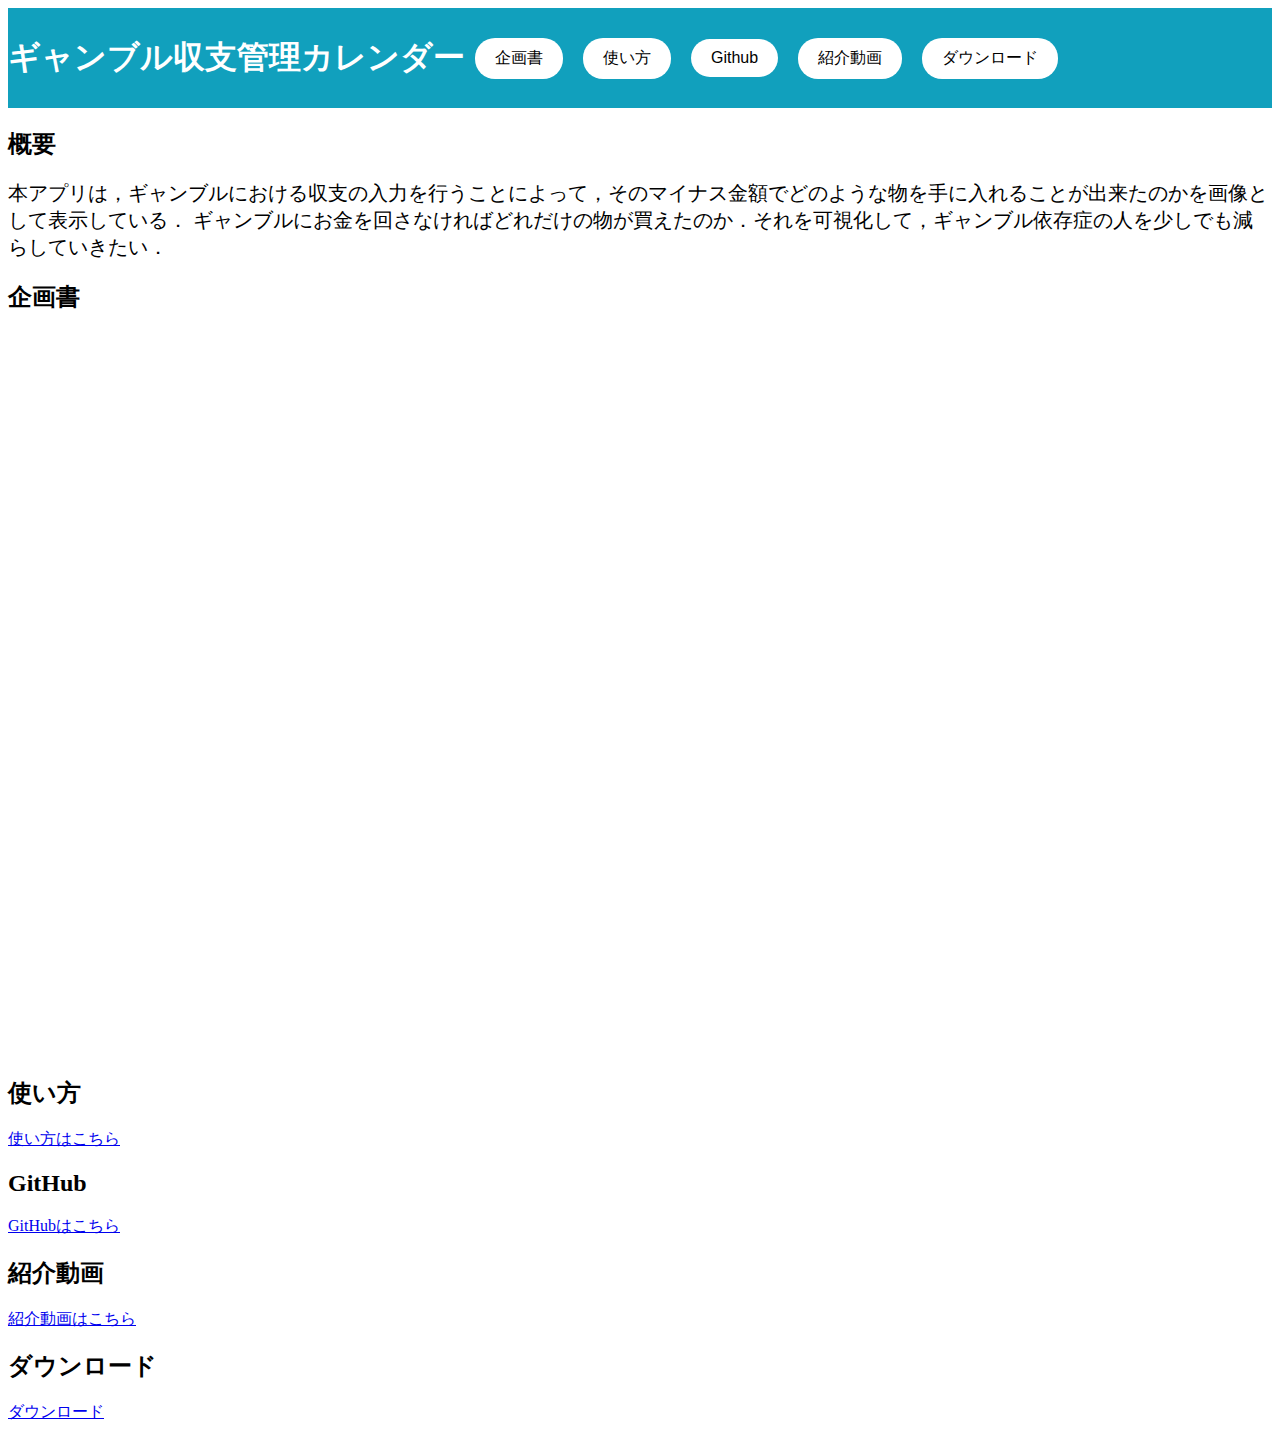
<file: ホームページ/index.html>
<!DOCTYPE html>
<html lang="ja">
    <head>
        <meta charset="utf-8">
        <meta http-equiv="X-UA-Compatible" content="IE=edge">
        <link rel="stylesheet" href="style.css">
        <title>ギャンブル収支管理カレンダー</title>

    </head>
    <body>
        <header>
            <h1 class="title">ギャンブル収支管理カレンダー</h1>
            <button id="proposal">企画書</button>
            <button id="use">使い方</button>
            <button id="gitHub">Github</button>
            <button id="intro">紹介動画</button>
            <button id="download">ダウンロード</button>
        </header>

        

        <h2>概要</h2>
        <p>
             本アプリは，ギャンブルにおける収支の入力を行うことによって，そのマイナス金額でどのような物を手に入れることが出来たのかを画像として表示している．
            ギャンブルにお金を回さなければどれだけの物が買えたのか．それを可視化して，ギャンブル依存症の人を少しでも減らしていきたい．
        </p>
        

        <h2>企画書</h2>
        <iframe src="dc2023_10.pdf"></iframe>

        <h2>使い方</h2>
        <a href="manual.html">使い方はこちら</a>

        <h2>GitHub</h2>
        <a href="https://github.com/ikedatomoki/digital-application">GitHubはこちら</a>

        <h2>紹介動画</h2>
        <a href="https://youtu.be/zdMvpjwSAMQ">紹介動画はこちら</a>

        <h2>ダウンロード</h2>
        <a href="収支管理アプリ.zip" download="収支管理アプリ.zip">ダウンロード</a>

    </body>
    <script src="main.js"></script>
</html>
</file>
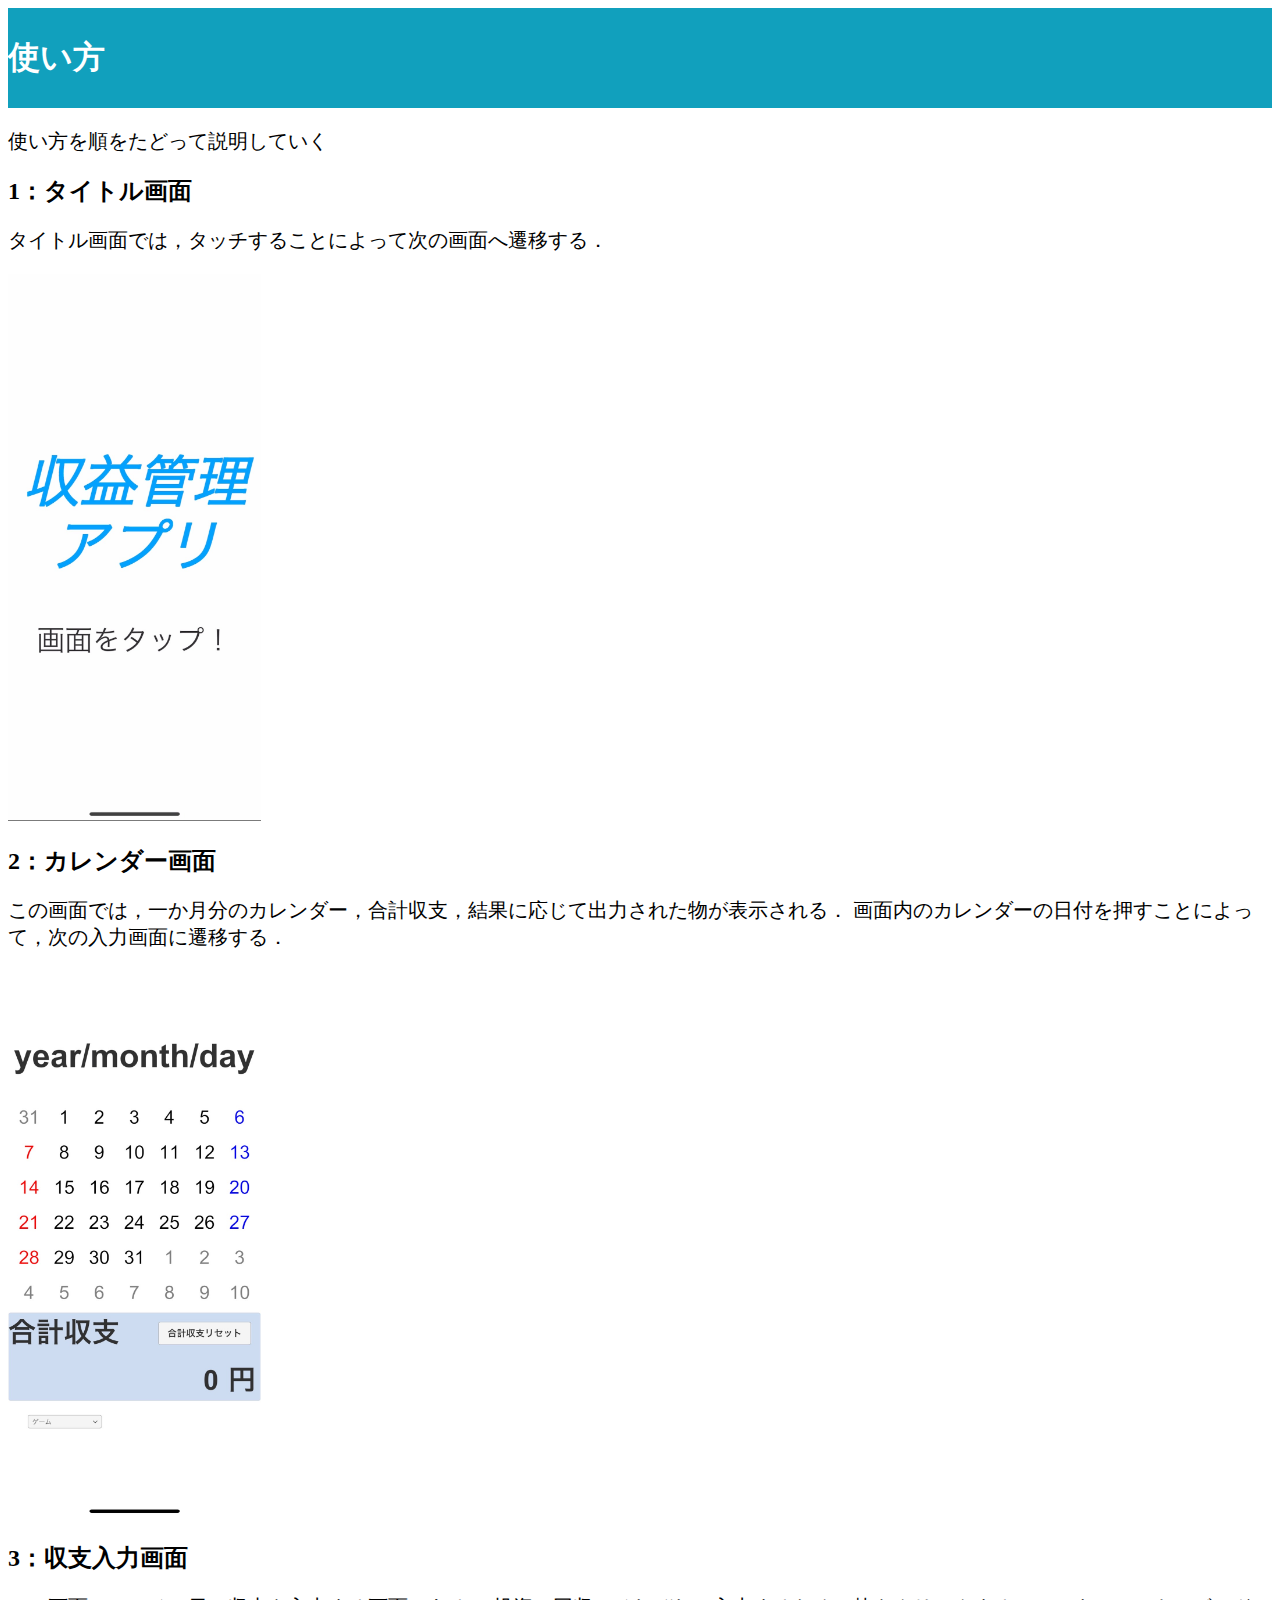
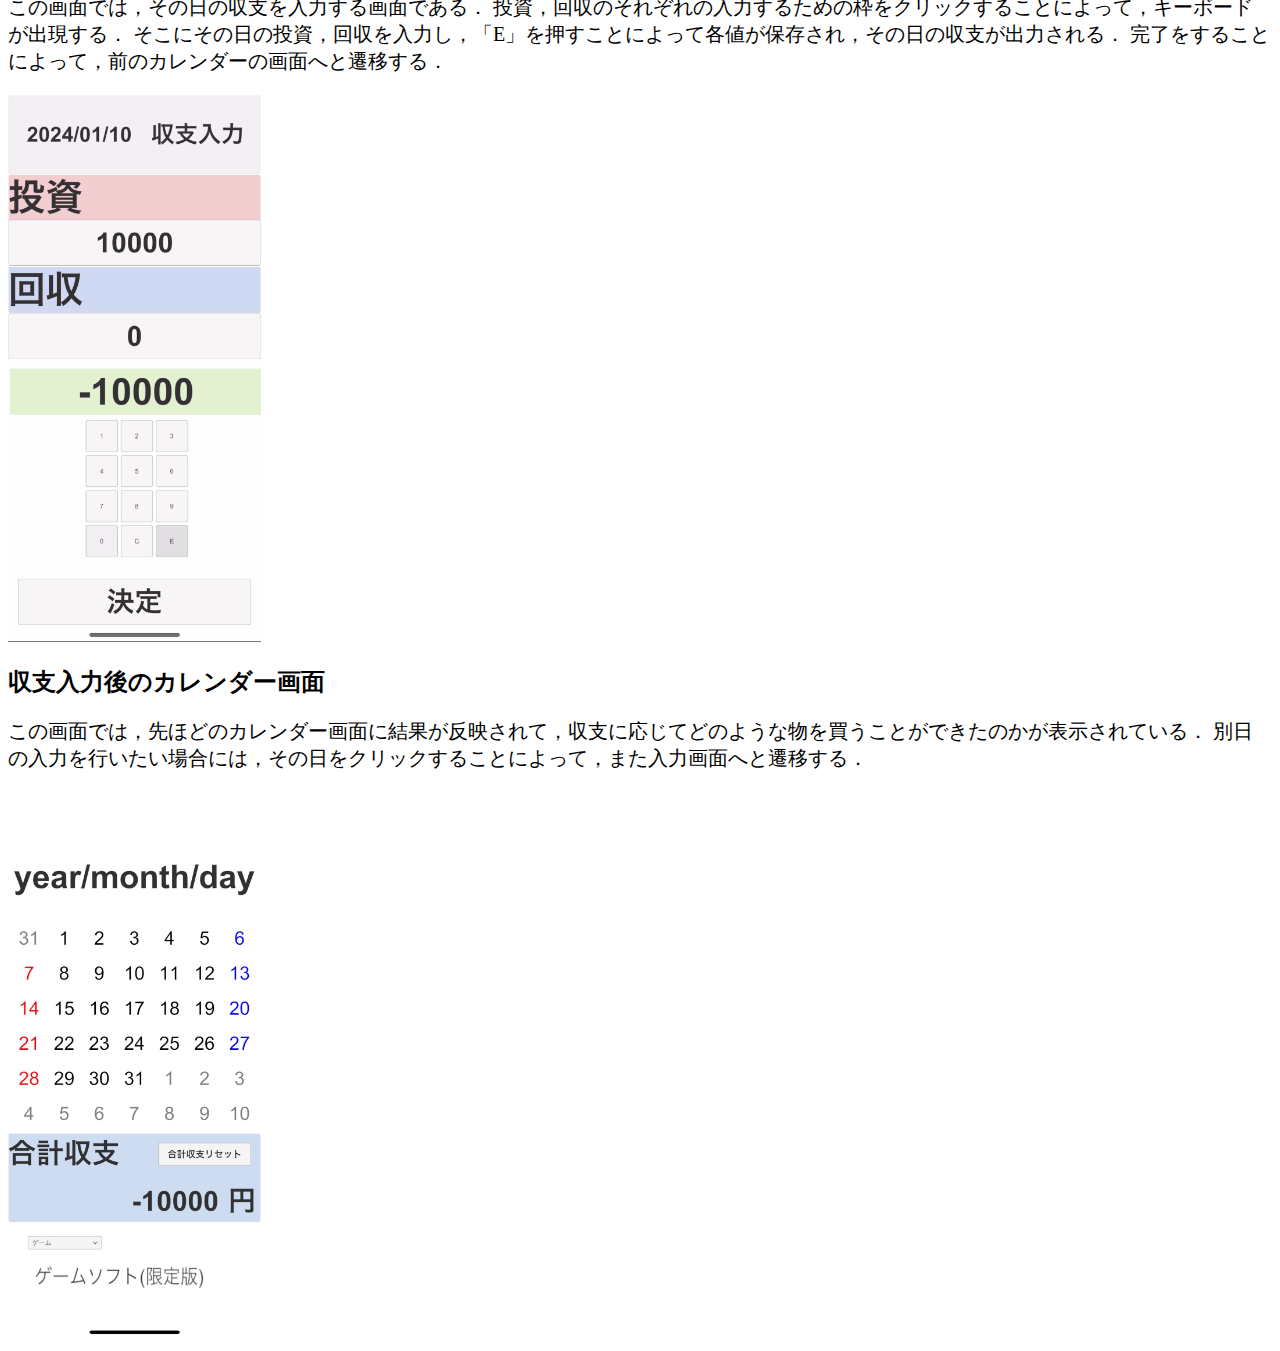
<file: ホームページ/manual.html>
<!DOCTYPE html>
<html lang="ja">
    <head>
        <meta charset="utf-8">
        <meta http-equiv="X-UA-Compatible" content="IE=edge">
        <link rel="stylesheet" href="style.css">
        <title>ギャンブル収支管理カレンダー 使い方</title>

    </head>
    <body>
        <header>
            <h1 class="title">使い方</h1>
        </header>
        <p>
            使い方を順をたどって説明していく
        </p>

        <h2>1：タイトル画面</h2>
        <p>
            タイトル画面では，タッチすることによって次の画面へ遷移する．
        </p>
        <img src="./image/title.jpg" width="20%">
        
        <h2>2：カレンダー画面</h2>
        <p>

            この画面では，一か月分のカレンダー，合計収支，結果に応じて出力された物が表示される．
            画面内のカレンダーの日付を押すことによって，次の入力画面に遷移する．
        </p>
        <img src="./image/main.jpg" width="20%">

        <h2>3：収支入力画面</h2>

        <p>
            この画面では，その日の収支を入力する画面である．
            投資，回収のそれぞれの入力するための枠をクリックすることによって，キーボードが出現する．
            そこにその日の投資，回収を入力し，「E」を押すことによって各値が保存され，その日の収支が出力される．
            完了をすることによって，前のカレンダーの画面へと遷移する．
        </p>
        <img src="./image/in.jpg" width="20%">

        <h2>収支入力後のカレンダー画面</h2>
        <p>
            この画面では，先ほどのカレンダー画面に結果が反映されて，収支に応じてどのような物を買うことができたのかが表示されている．
            別日の入力を行いたい場合には，その日をクリックすることによって，また入力画面へと遷移する．
        </p>
        <img src="./image/afterMain.jpg" width="20%">
    </body>
</html>
</file>
<file: ホームページ/style.css>
header {
    display: flex;
    width: 100%;
    height: 100px;
    background-color: #11a0bd;
    align-items: center;
  }

  h1 {
    color: #fff;
    align-items: center;
  }
  h2{
    color: #000;

  }

  body{
    background-color: #fff;
  }

  button {
    padding: 10px 20px;
    margin: 10px;
    font-size: 16px;
    cursor: pointer;
    border: #000;
    border-radius: 20px;
    background-color: #fff;
    color: #000;
    text-align: right;
  }
  button:hover {
    background-color: #000;
  }
  p{
    color: #000;
    font-size: 20px;
  }
  iframe {
    width: 80%;
    height: 80vh;
    border: none;
    align-items: center;
    justify-content: center;
}
</file>
